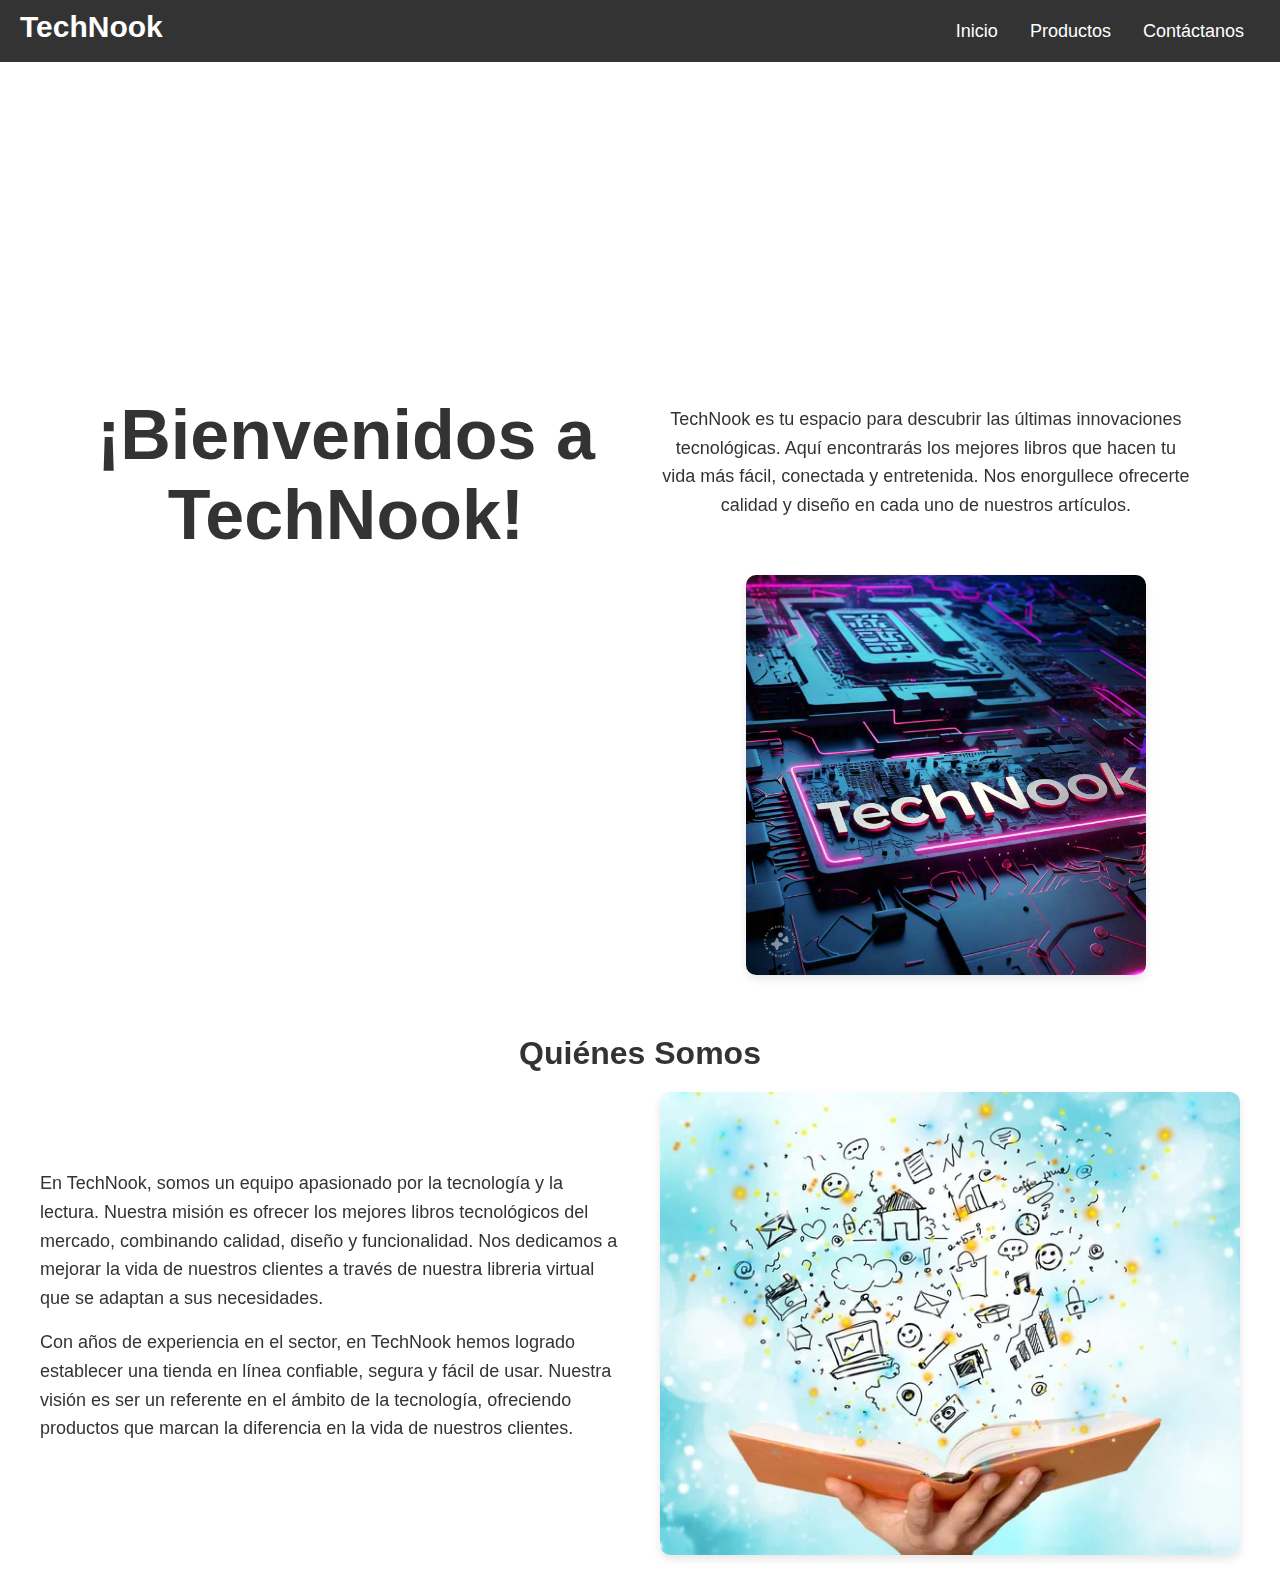
<file: index.html>
<!DOCTYPE html>
<html lang="en">
<head>
    <meta charset="UTF-8">
    <meta name="viewport" content="width=device-width, initial-scale=1.0">
    <title>TechNook</title>
    <link rel="stylesheet" href="style.css">
    <link rel="icon" href="logo.jpg" type="image/jpeg">

</head>
<body>
    <header>
        <h1>TechNook</h1>
        <nav>
            <ul>
                <li><a href="index.html">Inicio</a></li>
                <li><a href="productos.html">Productos</a></li>
                <li><a href="contactanos.html">Contáctanos</a></li>
            </ul>
        </nav>
    </header>
    <div class="container">
        <section id="welcome" class="welcome-section">
            <h2>¡Bienvenidos a TechNook!</h2>
                <div class="welcome-content">
                    <div class="text-content">
                        <p>
                        TechNook es tu espacio para descubrir las últimas innovaciones tecnológicas. Aquí encontrarás los mejores libros que hacen tu vida más fácil, conectada y entretenida. Nos enorgullece ofrecerte calidad y diseño en cada uno de nuestros artículos.
                        </p>
                    </div>
                    <div class="image-content">
                        <img src="welcome.jpeg" alt="Bienvenidos a TechNook" class="welcome-image">
                    </div>
                </div>
        </section>

        <section id="inicio" class="inicio-section">
            <h2>Quiénes Somos</h2>
            <div class="about-content">
                <div class="text-content">
                    <p>
                     En TechNook, somos un equipo apasionado por la tecnología y la lectura. Nuestra misión es ofrecer los mejores libros tecnológicos del mercado, 
                        combinando calidad, diseño y funcionalidad. Nos dedicamos a mejorar la vida de nuestros clientes a través de nuestra libreria virtual que se adaptan a sus necesidades.
                    </p>
                    <p>
                        Con años de experiencia en el sector, en TechNook hemos logrado establecer una tienda en línea confiable, segura y fácil de usar. Nuestra visión es ser un referente en el ámbito de la tecnología, ofreciendo productos que marcan la diferencia en la vida de nuestros clientes.
                    </p>
                </div>
                <div class="image-content">
                    <img src="book.jpg" alt="Nuestro equipo" class="about-image">
                </div>
            </div>
        </section>
    </div>
    
</body>
</html>
</file>
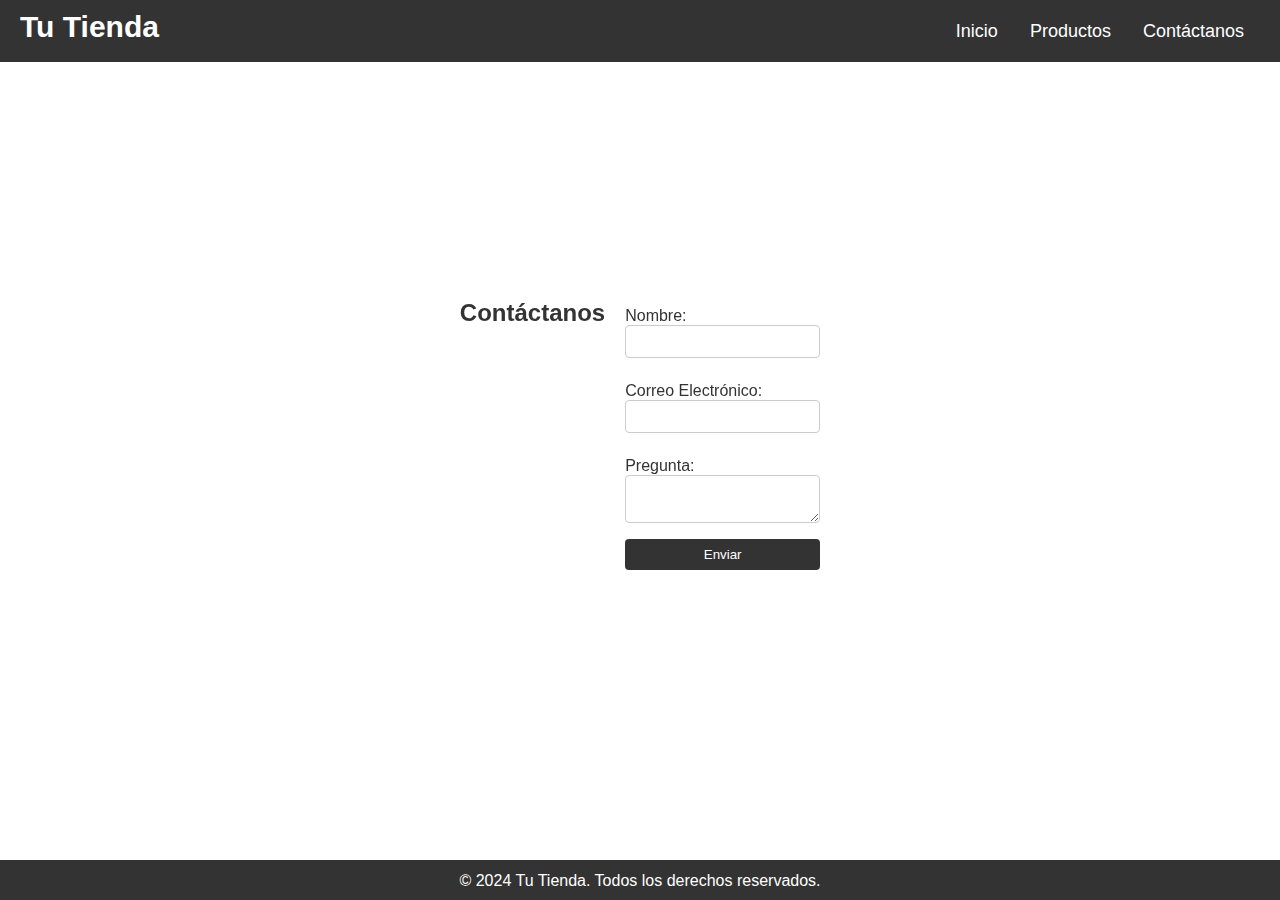
<file: contactanos.html>
<!DOCTYPE html>
<html lang="es">
<head>
    <meta charset="UTF-8">
    <meta name="viewport" content="width=device-width, initial-scale=1.0">
    <title>TechNook</title>
    <link rel="stylesheet" href="style.css">
    <link rel="icon" href="logo.jpg" type="image/jpeg">
</head>
<body>
    <header>
        <h1>Tu Tienda</h1>
        <nav>
            <ul>
                <li><a href="index.html">Inicio</a></li>
                <li><a href="productos.html">Productos</a></li>
                <li><a href="contactanos.html">Contáctanos</a></li>
            </ul>
        </nav>
    </header>
    <main>
        <section class="contacto">
            <h2>Contáctanos</h2>
            <form id="contactForm">
                <label for="name">Nombre:</label>
                <input type="text" id="name" name="name" required>
                
                <label for="email">Correo Electrónico:</label>
                <input type="email" id="email" name="email" required>
                
                <label for="question">Pregunta:</label>
                <textarea id="question" name="question" required></textarea>
                
                <button type="submit">Enviar</button>
            </form>
        </section>
    </main>
    <footer class="footer">
        <p>&copy; 2024 Tu Tienda. Todos los derechos reservados.</p>
    </footer>
</body>
</html>
</file>
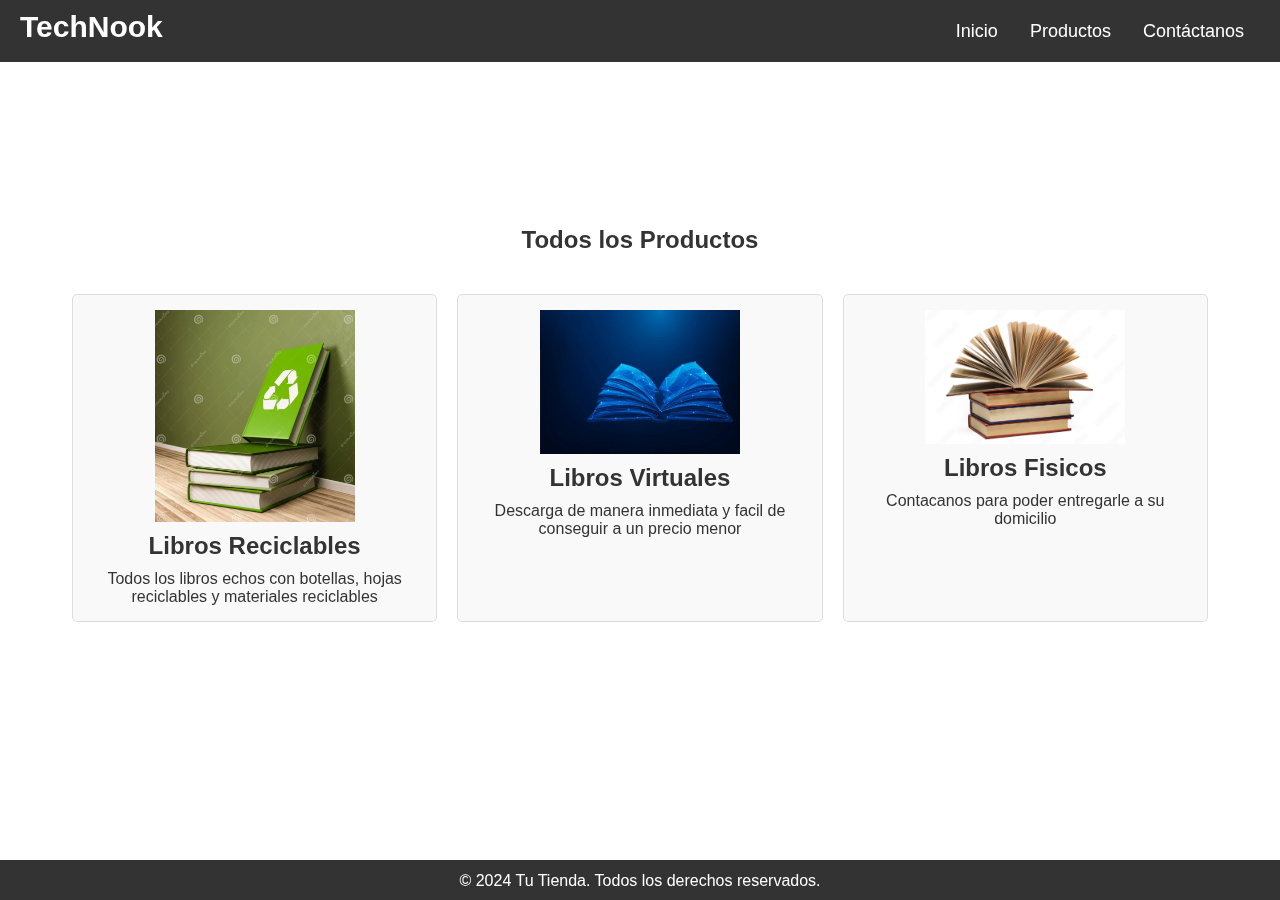
<file: productos.html>
<!DOCTYPE html>
<html lang="es">
<head>
    <meta charset="UTF-8">
    <meta name="viewport" content="width=device-width, initial-scale=1.0">
    <title>TechNook</title>
    <link rel="stylesheet" href="style.css">
    <link rel="icon" href="logo.jpg" type="image/jpeg">
</head>
<body>
    <header>
        <h1>TechNook</h1>
        <nav>
            <ul>
                <li><a href="index.html">Inicio</a></li>
                <li><a href="productos.html">Productos</a></li>
                <li><a href="contactanos.html">Contáctanos</a></li>
            </ul>
        </nav>
    </header>
    <main>
        <div class="titulo">
            <h2>Todos los Productos</h2>
        </div>
        <section class="productos-lista">
            <div class="producto">
                <img src="libro reciclable.jpg" alt="Producto 1">
                <h3>Libros Reciclables</h3>
                <p>Todos los libros echos con botellas, hojas reciclables y materiales  reciclables</p>
            </div>
            <div class="producto">
                <img src="libro virtual.jpg" alt="Producto 2">
                <h3>Libros Virtuales</h3>
                <p>Descarga de manera inmediata y facil de conseguir a un precio menor</p>
            </div>
            <div class="producto">
                <img src="libro fisico.jpg" alt="Producto 2">
                <h3>Libros Fisicos</h3>
                <p>Contacanos para poder entregarle a su domicilio</p>
            </div>
        </section>
    </main>
    <footer class="footer">
        <p>&copy; 2024 Tu Tienda. Todos los derechos reservados.</p>
    </footer>
</body>
</html>
</file>
<file: style.css>
body{
    display: flex;
    justify-content: center;
    background-image: url(https://wallpaperxyz.com/wp-content/uploads/Gif-Animated-Wallpaper-Background-Full-HD-Free-Download-for-PC-Macbook-261121-Wallpaperxyz.com-46.gif);
    background-size: 1920px 1080px;;
    background-position: center;
    background-repeat: no-repeat;
    margin: 0; 
    padding: 20px;
    height: 100vh;
    align-items: center;
    backdrop-filter: blur(10px);
    font-family: Arial, sans-serif;
    color: #333;
}

* {
    margin: 0;
    padding: 0;
    box-sizing: border-box;
}

header {
    position: fixed;
    top: 0;
    width: 100%;
    background-color: #333;
    color: white;
    display: flex;
    justify-content: space-between;
    align-items: center;
    padding: 10px 20px;
    z-index: 1000;
}

header h1 {
    margin-bottom: 0.5rem;
    font-size: 30px;
}

nav ul {
    list-style: none;
    margin: 0;
    padding: 0;
    display: flex;
}

nav ul li {
    margin-left: 20px;
    display: inline;
    margin: 0 1rem;
}

nav ul li a {
    color: white;
    text-decoration: none;
    font-size: 18px;
}
.navbar ul li a:hover {
    text-decoration: underline;
}
.container {
    padding-top: 1000px;
    display: flex;
    flex-direction: column; 
    align-items: center; 
    width: 100%;
}

.welcome-section {
    padding: 20px;
    color: #333;
    display: flex;
    text-align: center;
    border-radius: 10px;
    margin-top: 70px;
    justify-content: space-around;
}

.welcome-section h2 {
    font-size: 70px;
    margin-bottom: 20px;
    color: #333;
}

.welcome-content {
    display: flex;
    flex-direction: column;
    align-items: normal;
    margin-top: 0px;
}

.welcome-content .text-content {
    max-width: 800px;
    margin-bottom: 20px;
}

.welcome-content .text-content p {
    margin: 10px;
    font-size: 18px;
    line-height: 1.6;
    margin-bottom: 15px;
}

.welcome-content .image-content {
    display: flex;
    justify-content: center;
    margin-top: 20px;
}

.welcome-content .welcome-image {
    width: 400px;
    height: auto;
    border-radius: 10px;
    box-shadow: 0 4px 8px rgba(0, 0, 0, 0.1);
}

.inicio-section {
    padding: 40px 20px;
    background-color: rgba(255, 255, 255, 0.9); /* Color blanco con 90% de opacidad */
    color: #333;
    margin-top: 20px;
    display: flex;
    flex-direction: column;
    align-items: center;
    text-align: center;
    border-radius: 10px;
    margin-top: 0px;
}

.inicio-section h2 {
    font-size: 32px;
    margin-bottom: 20px;
    color: #333;
}

.about-content {
    display: flex;
    flex-direction: column;
    align-items: center;
}

.text-content {
    font-family: Verdana, Geneva, Tahoma, sans-serif;
    size: 50%;
    max-width: 800px;
    margin-bottom: 20px;
}

.text-content p {
    font-size: 18px;
    line-height: 1.6;
    margin-bottom: 15px;
}

.image-content {
    display: flex;
    justify-content: center;
    gap: 20px;
}

.about-image {
    size: auto;
    height: auto;
    border-radius: 10px;
    box-shadow: 0 4px 8px rgba(0, 0, 0, 0.1);
    
}


@media (min-width: 768px) {
    .about-content {
        flex-direction: row;
        justify-content: space-between;
        text-align: left;
    }

    .text-content {
        flex: 1;
        margin-right: 40px;
    }

    .image-content {
        flex: 1;
    }

    .about-image {
        width: 100%;
    }
}

main {
    padding: 2rem;
}

.hero img {
    width: 100%;
    height: auto;
}

.productos, .acerca, .productos-lista, .contacto {
    margin-bottom: 2rem;
    display: grid;
    grid-template-columns: repeat(auto-fit, minmax(200px, 1fr));
    gap: 20px;
    padding: 20px;
    display: flex;
    justify-content: space-around; /* Puedes usar también 'space-between' o 'center' */
    flex-wrap: wrap;
}
.titulo {
    text-align: center;
    margin-bottom: 20px; /* Ajusta este valor para que el título se posicione más cerca o más lejos de los productos */
}
.producto {
    border: 1px solid #ddd;
    padding: 15px;
    text-align: center;
    background-color: #f9f9f9;
    border-radius: 5px;
    transition: transform 0.3s ease;
    flex: 1 1 20%;
    margin: 0px;
    text-align: center;
}

.producto img {
    width: 100%; /* Esto hace que la imagen ocupe todo el ancho del contenedor */
    height: auto; /* Mantiene la proporción de la imagen */
    max-width: 200px; /* Puedes ajustar este valor para establecer un tamaño máximo */
    object-fit: cover; /* Asegura que la imagen se ajuste al contenedor, recortando si es necesario */
    display: block; /* Asegura que no haya espacio debajo de la imagen */
    margin: 0 auto;
}

.producto h3 {
    font-size: 1.5rem;
    margin: 10px 0;
}
.producto p {
    position: relative;
    align-content: center;
}

.contacto form {
    display: flex;
    flex-direction: column;
}

.contacto label {
    margin-top: 0.5rem;
}

.contacto input, .contacto textarea {
    margin-bottom: 1rem;
    padding: 0.5rem;
    border: 1px solid #ccc;
    border-radius: 4px;
}

.contacto button {
    background-color: #333;
    color: white;
    border: none;
    padding: 0.5rem;
    border-radius: 4px;
    cursor: pointer;
}

.contacto button:hover {
    background-color: #555;
}

.footer {
    background-color: #333; 
    color: white; 
    text-align: center; 
    padding: 10px 0; 
    width: 100%; 
    position: fixed; 
    bottom: 0;
    left: 10;
    align-content: flex-end; 
    padding-top: 12px;
    
}
</file>
